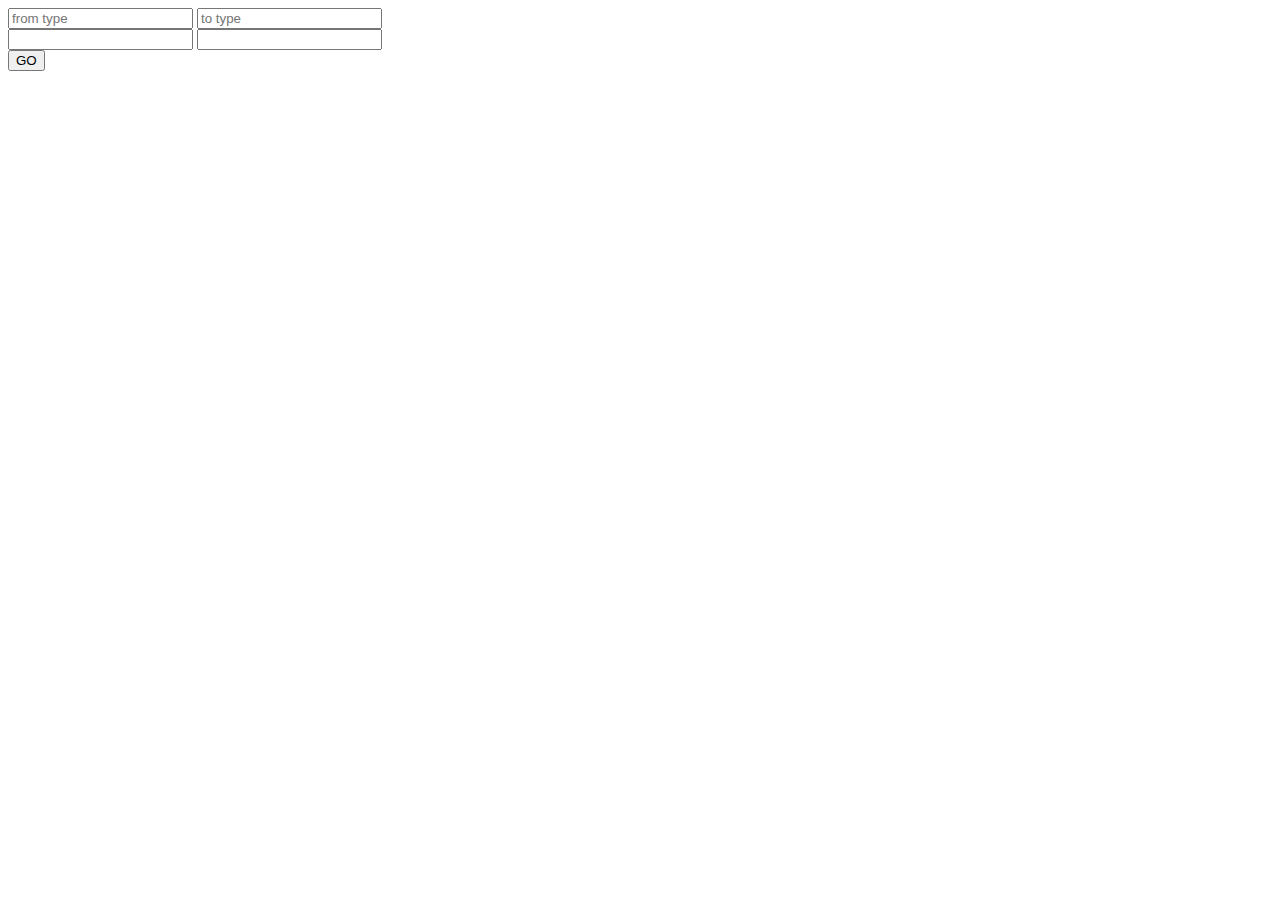
<file: index.html>
<!DOCTYPE html>
<html lang="en">
  <head>
    <meta charset="UTF-8" />
    <meta name="viewport" content="width=device-width, initial-scale=1.0" />
    <link rel="stylesheet" href="style.css" />
    <title>Do not give up - number converter</title>
  </head>
  <body>
    <form id="number-form">
      <input
        id="from-type"
        list="number-type"
        onfocus="this.value=''"
        placeholder="from type"
      />
      <input
        id="to-type"
        list="number-type"
        onfocus="this.value=''"
        placeholder="to type"
      />
      <br />
      <input id="from-number" />
      <!--- <input id="to-number" />-->
      <input type="textbox" id="to-number" />
      <div></div>
      <button>GO</button>
    </form>
  </body>
  <datalist id="number-type">
    <option value="Binary"></option>
    <option value="Octal"></option>
    <option value="Decimal"></option>
    <option value="Hexadecimal"></option>
  </datalist>
  <script src="index.js"></script>
</html>
</file>
<file: style.css>
.container {
  width: 50px;
  height: 50px;
  margin: 50px;
}
</file>
